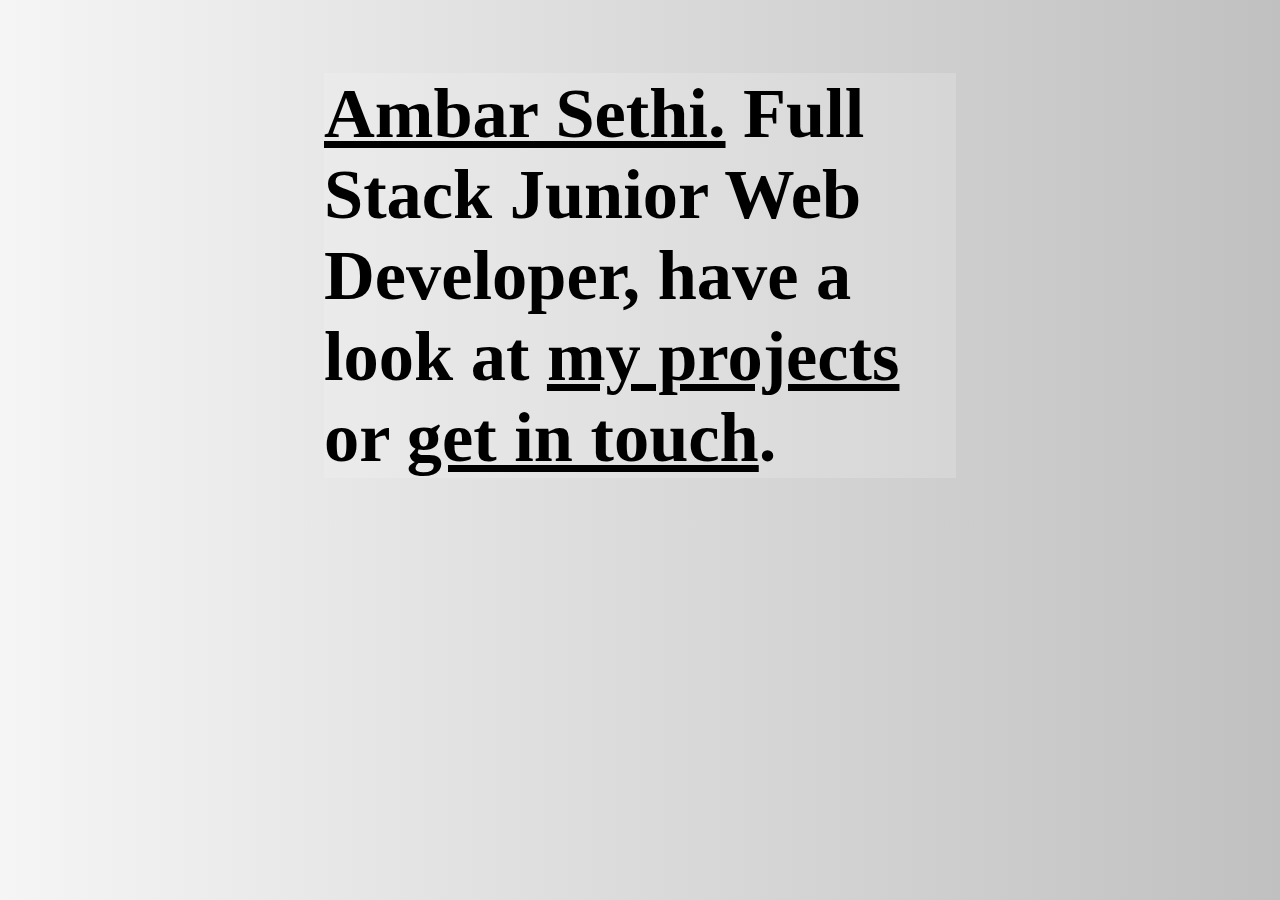
<file: index.html>
<!DOCTYPE html>
<html lang="en">
<head>
  <meta charset="UTF-8">
  <title>AmbarSethi</title>
  <link rel="stylesheet" href="css/style.css">
  <link rel="stylesheet" href="https://maxcdn.bootstrapcdn.com/font-awesome/4.4.0/css/font-awesome.min.css">
</head>
<body>
  <div id="container">
    <header id="home-head">

        <h1>
          <a href="about_me.html" class="aboutme">Ambar Sethi.</a>
          Full Stack Junior Web Developer, have a look at 
          <a href="projects.html" class="projects">my projects</a> or 
          <a href="contact.html" class="contact">get in touch</a>.
        </h1>
    </header>
  </div>

</body>
</html>
</file>
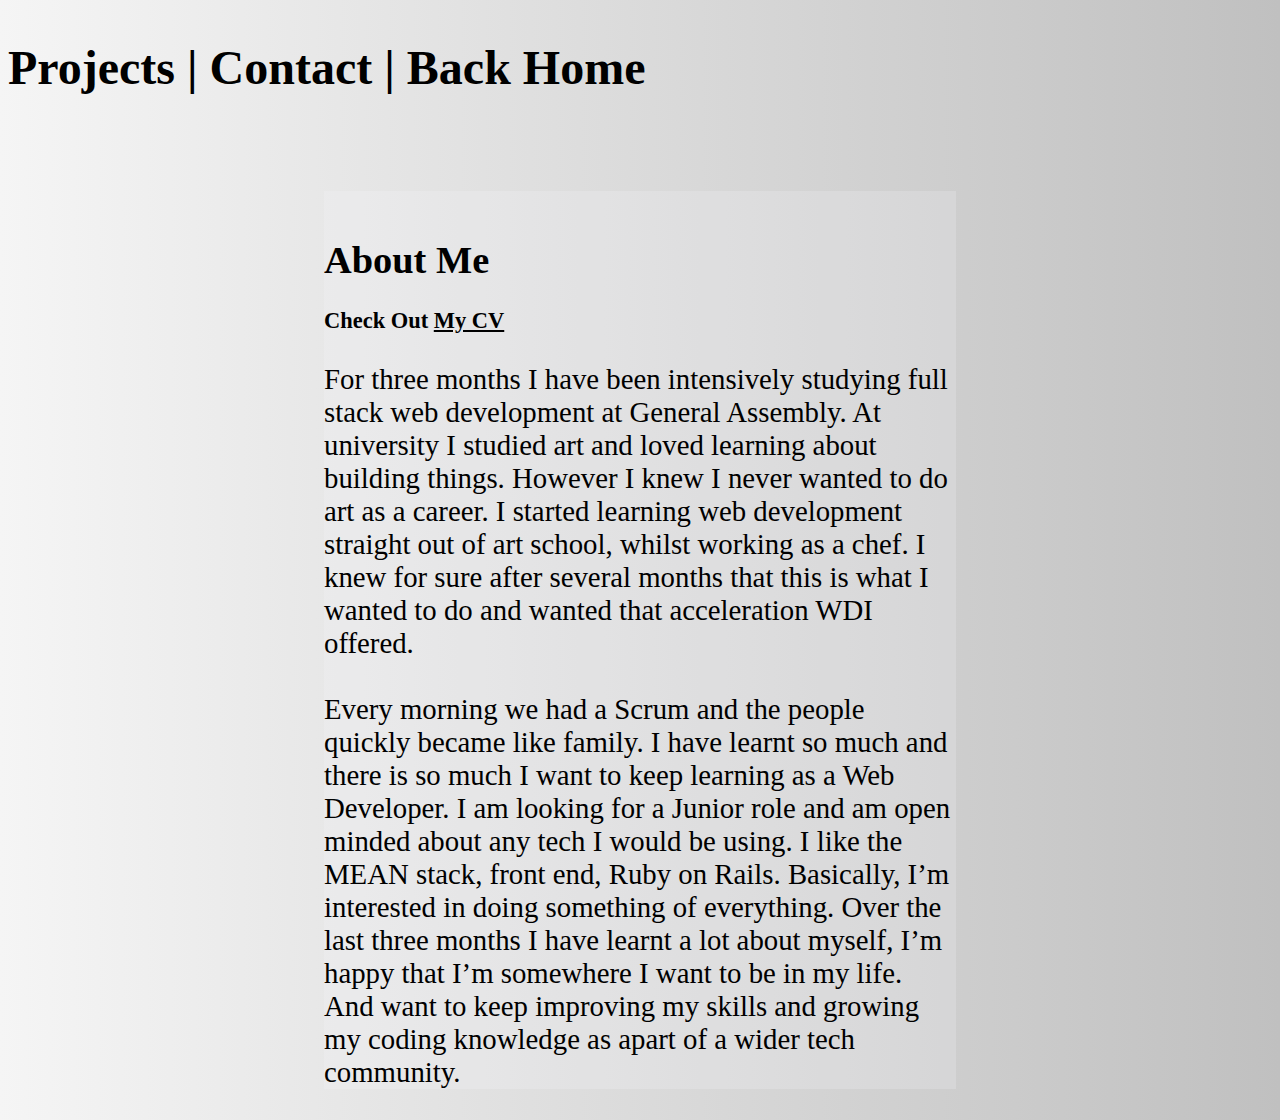
<file: about_me.html>
<!DOCTYPE html>
<html lang="en">
<head>
  <meta charset="UTF-8">
  <title>About Me</title>
  <link rel="stylesheet" href="css/style.css">
  <link rel="stylesheet" href="https://maxcdn.bootstrapcdn.com/font-awesome/4.4.0/css/font-awesome.min.css">
</head>
<body>
  <header id="contact-header">
    <h1>
      <span class="redirectlink"><a id="projectlink" href="projects.html">Projects</a></span> |
      <span class="redirectlink"><a id="contactlink" href="contact.html">Contact</a></span> |
      <span class="homelink"><a id="homelink" href="index.html">Back Home</a></span> 
    </h1>
  </header>
  <div id="container"  class="about-me-container">
    <h1>About Me</h1>
    <div class="about-me-link">
      <h3>Check Out <a target="_blank" id="about-me-link" href="//github.com/bam-sethi/profile/tree/gh-pages">My CV</a></h3>
    </div>
    <p class="about-me-text">
        For three months I have been intensively studying full stack web development at General Assembly. At university I studied art and loved learning about building things. However I knew I never wanted to do art as a career. I started learning web development straight out of art school, whilst working as a chef. I knew for sure after several months that this is what I wanted to do and wanted that acceleration WDI offered. <br><br>
        Every morning we had a Scrum and the people quickly became like family. I have learnt so much and there is so much I want to keep learning as a Web Developer. I am looking for a Junior role and am open minded about any tech I would be using. I like the MEAN stack, front end, Ruby on Rails. Basically, I’m interested in doing something of everything.
        Over the last three months I have learnt a lot about myself, I’m happy that I’m somewhere I want to be in my life. And want to keep improving my skills and growing my coding knowledge as apart of a wider tech community.
    </p>
  </div>
</body>
</html>
</file>
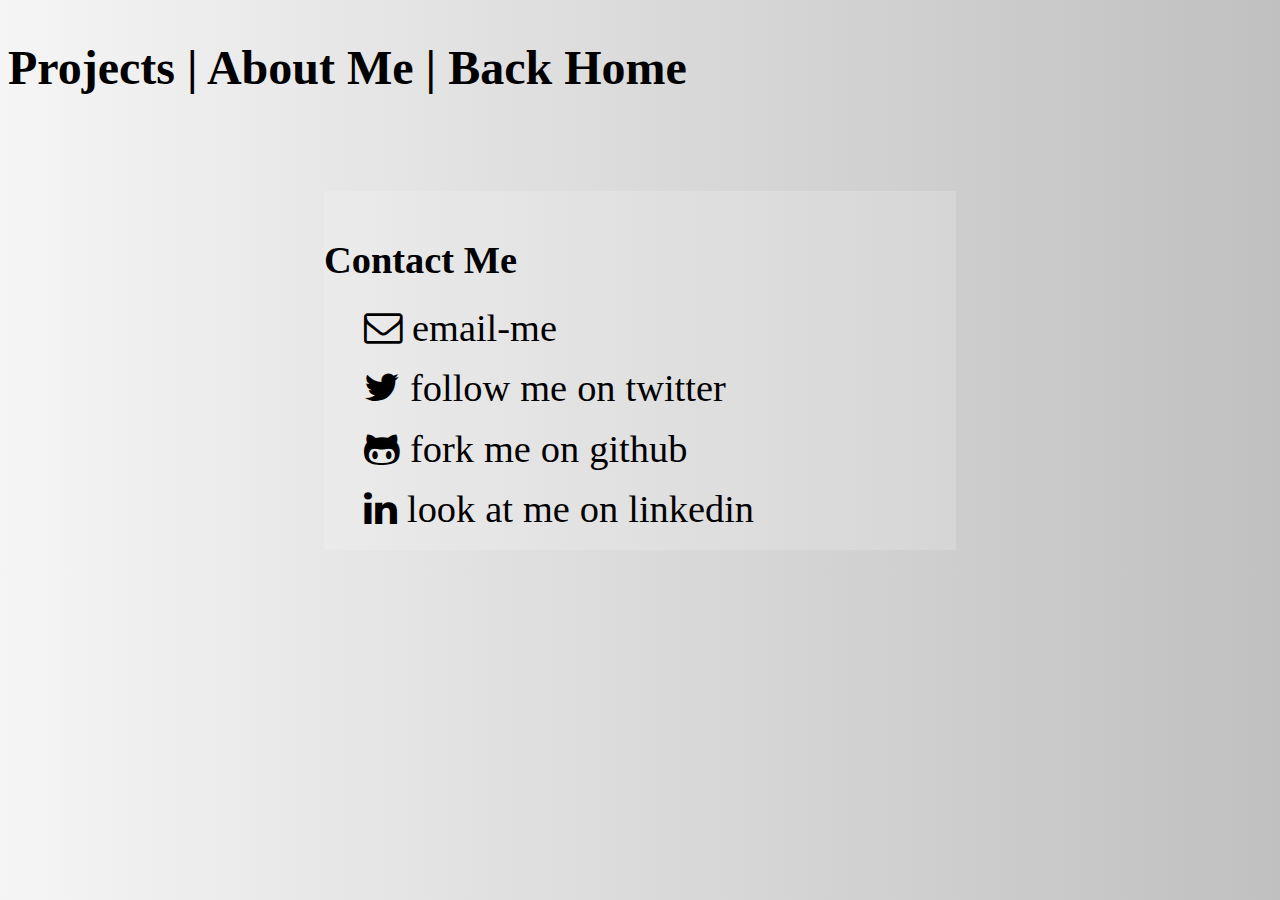
<file: contact.html>
<!DOCTYPE html>
<html lang="en">
<head>
  <meta charset="UTF-8">
  <title>Contact Me</title>
  <link rel="stylesheet" href="css/style.css">
  <link rel="stylesheet" href="https://maxcdn.bootstrapcdn.com/font-awesome/4.4.0/css/font-awesome.min.css">
  <script src="//cdnjs.cloudflare.com/ajax/libs/jquery/2.1.4/jquery.min.js"></script>
  <script src="main.js"></script>
</head>
<body>
<header id="contact-header">
  <h1>
    <span class="redirectlink"><a id="projectlink" href="projects.html">Projects</a></span> |
    <span class="aboutlink"><a id="aboutlink" href="about_me.html">About Me</a></span> |
    <span class="homelink"><a id="homelink" href="index.html">Back Home</a></span> 
  </h1>
</header>

 <div id="container" class="contact-container">
    <h1>Contact Me</h1>
    <ul>
      <li id="email" class="contact-icon">
        <i class="fa fa-envelope-o fa-2x" class="contact-deets">
        <span class="contact-deets">email-me</span></i><br><br>
        <h5 id="email-add">ambarrrsethi@gmail.com</h5>
      </li>
      <li class="contact-deets-icon">
        <i class="fa fa-twitter fa-2x">
        <a target="_blank" class="contact-deets" href="//twitter.com/ambar_sefi">follow me on twitter</a></i><br><br>
      </li>
      <li class="contact-deets-icon">
        <i class="fa fa-github-alt fa-2x">
        <a target="_blank" class="contact-deets" href="//github.com/bam-sethi">fork me on github</a></i><br><br>
      </li>
      <li class="contact-deets-icon">
        <i class="fa fa-linkedin fa-2x">
        <a target="_blank" class="contact-deets" href="//uk.linkedin.com/in/ambarsethi">look at me on linkedin</a></i><br><br>
      </li>
    </ul>
  </div>
</body>
</html>
</file>
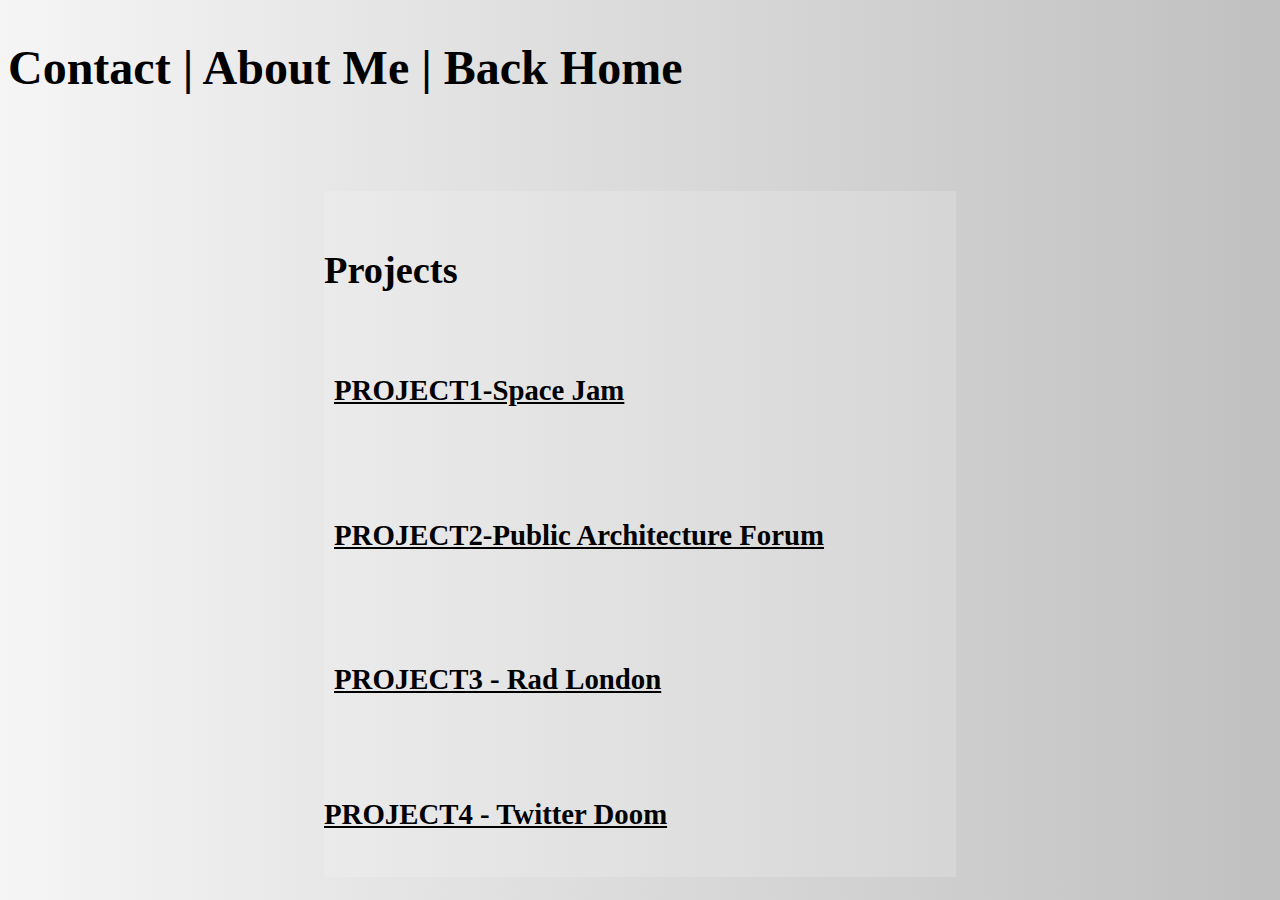
<file: projects.html>
<!DOCTYPE html>
<html lang="en">
<head>
  <meta charset="UTF-8">
  <title>Projects</title>
  <link rel="stylesheet" href="css/style.css">
  <link rel="stylesheet" href="https://maxcdn.bootstrapcdn.com/font-awesome/4.4.0/css/font-awesome.min.css">
</head>
<body>
  <header id="project-header">
    <h1>
    <span class="redirectlink"><a id="contactlink" href="contact.html">Contact</a></span> |
    <span class="aboutlink"><a id="aboutlink" href="about_me.html">About Me</a></span> |
    <span class="redirectlink"><a id="homelink" href="index.html">Back Home</a></span>  
    </h1>
  </header>
    
  <div id="container" class="project-container">
    <h1>Projects</h1>
   <div class="project-divs" id="project-1">
      <a target="_blank" class="project-divs" href="//github.com/bam-sethi/Project-1-Hitchiker">
        <h2 class="project-title">PROJECT1-Space Jam </h2>
      </a>
    </div>
    <div class="project-divs" id="project-2">
      <a target="_blank" class="project-divs" href="//github.com/bam-sethi/public_architecture_consultancy">
        <h2 class="project-title">PROJECT2-Public Architecture Forum </h2>
      </a>
    </div>

    <div class="project-divs" id="project-3">
      <a target="_blank" class="project-divs" href="//github.com/bam-sethi/RAD_London">
        <h2 class="project-title">PROJECT3 - Rad London </h2>
      </a>
    </div>

    <div id="project-4">
      <a target="_blank" class="project-divs" href="//github.com/bam-sethi/project-4-twitter-appy">
        <h2 class="project-title">PROJECT4 - Twitter Doom </h2>
      </a>
    </div>

  </div>

</body>
</html>
</file>
<file: css/style.css>
body{
  font-family: "HelveticaNeue-Light";
  color: black;
  background-color: white;
  background-image:
    linear-gradient(
      to right, 
      whitesmoke, silver

    );
}


/*/HEAD/*/
header#home-head{
  font-size: 1.7em;
  margin: 25% 0 5% 0;
  color: black;
}
a#home-head{
  color: black;
  font-weight: bold;
  font-size: 1.9em;
}
.projects, .contact, .aboutme{
  color: black;
}
.contact:hover{
  color: blue;
}
.projects:hover{
  color: red;
}
.aboutme:hover{
  color: gold;
}
@media (min-width: 850px){
header#home-head{
    width: 50%;
    margin: 0 auto;
    font-size: 2.2em;
  }
  
}



/*/CONTACT/*/
#contact-header{
  font-size: 1.2em;
  display: inline-block;
}
.contact-container{
  font-size: 1em;
  width: 80%;
  margin: 0 auto;
}

#email{
  cursor: pointer;
}

#email-add{
  display:none;
  font-size: 1em;
  padding: 0;
  margin:0 0 10px 0;
  cursor: auto;
}

ul{
  list-style: none;
}
.contact-deets{
  color: black;
  text-decoration: none;
}
.contact-deets:hover{
  color: gold;
}
#projectlink, #contactlink, #homelink, #aboutlink {
  text-decoration: none;
  font-size: 1em;
  color: black;
}
#homelink:hover{
  color: blue;
}

#contactlink:hover{
  color: red;
}

#projectlink:hover{
  color: lime;
}
#aboutlink:hover{
  color: gold;
}

@media (min-width: 755px) {
  .contact-container{
    width: 50%;
    margin: 0 auto;
    font-size: 1.2em;
  }
  #contact-header{
    margin-bottom: 5%;
    font-size: 1.5em;
  }
  .homelink, #homelink{
    margin-right: 0px;
  }
}


/*/ PROJECTS /*/


.project-container{
  font-size: 1em;
  width: 80%;
  padding: 10px 0 0 0 ;
  margin: 0 auto;
}

#project-header{
  font-size: 1.2em;
  display: inline-block;
}

.project-divs{
  padding: 10px;
  color: black;
}

.project-title:hover{
  color: gold;
}

.contact-container, .project-container, #home-head{
  background-color: rgba(248,248,255, 0.2);
}


@media (min-width: 755px) {
  .project-container{
    width: 50%;
    margin: 0 auto;
    font-size: 1.2em;
  }
  #project-header{
    margin-bottom: 5%;
    font-size: 1.5em;
  }
}

/*/ ABOUT ME /*/
.about-me-container{
  background-color: rgba(248,248,255, 0.2);
}
.about-me-text{
  font-size: 1.2em;
}

#about-me-link{
  color: black;
}

#about-me-link:hover{
  color: magenta;
}

@media (min-width: 755px) {
  .about-me-container{
    width: 50%;
    margin: 0 auto;
    font-size: 1.2em;
  }
  .about-me-text{
    margin-bottom: 5%;
    font-size: 1.5em;
  }
}

#container:before {
  content: '';
  display: inline-block;
  height: 100%;
  vertical-align: middle;
  margin-right: -0.25em; 
}
</file>
